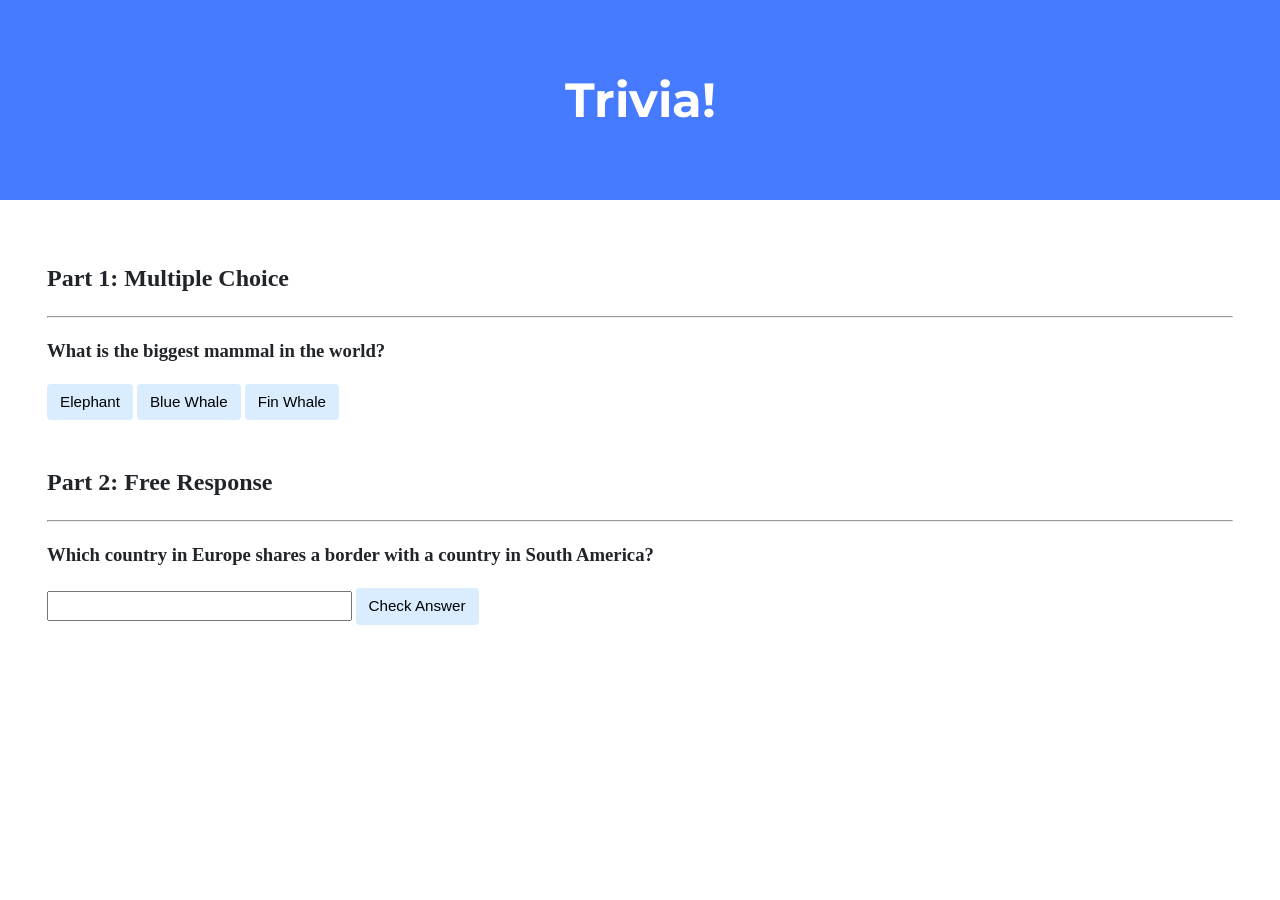
<file: problems/2025/x/trivia/index.html>
<!DOCTYPE html>

<html lang="en">
<head>
  <link href="https://fonts.googleapis.com/css2?family=Montserrat:wght@500&display=swap"
        rel="stylesheet">
  <link href="styles.css" rel="stylesheet">
  <title>Trivia!</title>
</head>
<body>
<div class="header">
  <h1>Trivia!</h1>
</div>

<div class="container">
  <div id="first-section" class="section">
    <h2>Part 1: Multiple Choice </h2>
    <hr>
    <h3>What is the biggest mammal in the world?</h3>
    <p id="feedback-msg-one"></p>
    <button class="options">Elephant</button>
    <button class="options">Blue Whale</button>
    <button class="options">Fin Whale</button>
  </div>

  <div class="section">
    <h2>Part 2: Free Response</h2>
    <hr>
    <h3>Which country in Europe shares a border with a country in South America?</h3>
    <p id="feedback-msg-two"></p>
    <label>
      <input id="input-answer" type="text">
    </label>
    <button id="check-answer">Check Answer</button>
  </div>
</div>
</body>
<script src="script.js"></script>
</html>
</file>
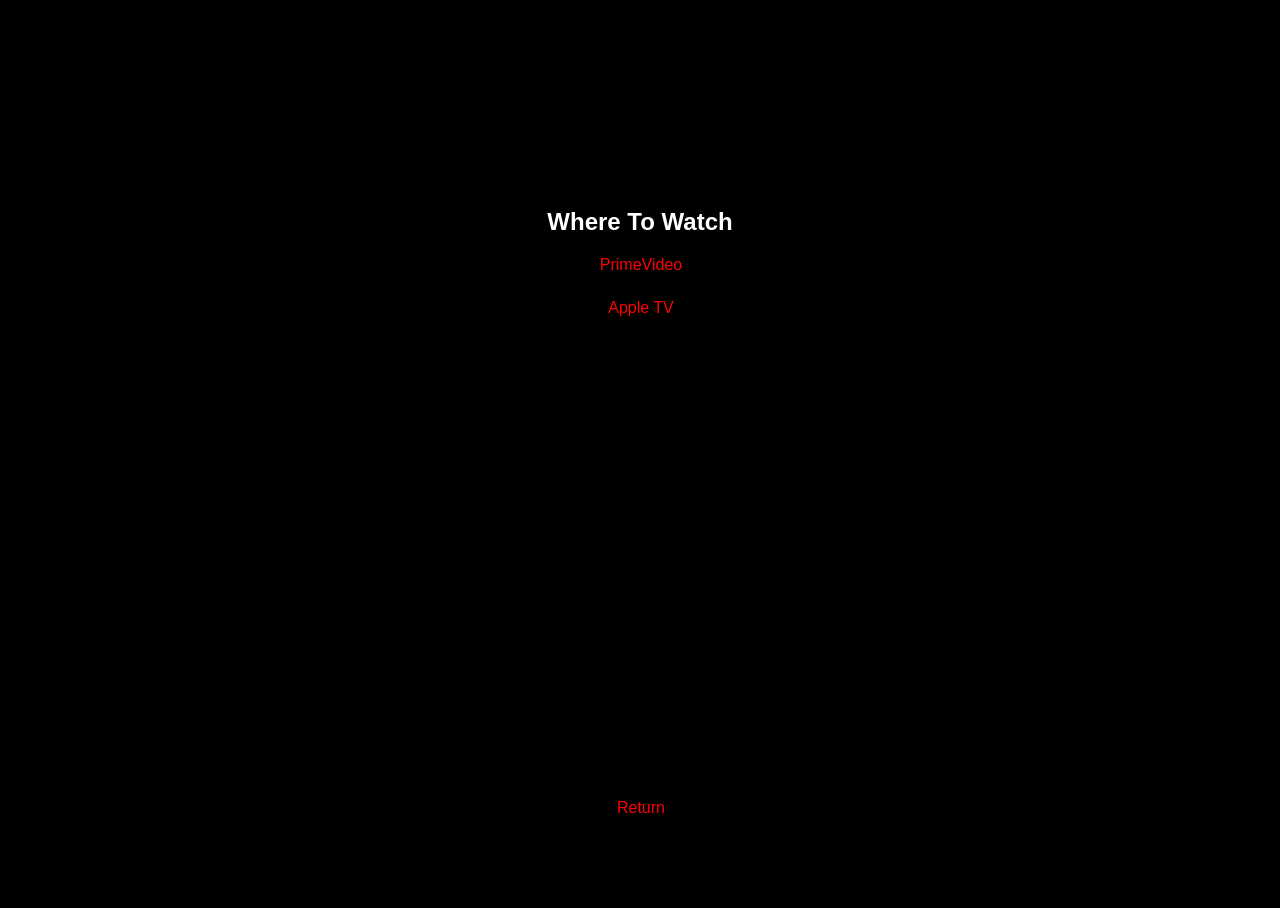
<file: problems/2025/x/homepage/where_to_watch.html>
<!DOCTYPE html>
<html lang="en">
<head>
  <meta charset="UTF-8">
  <title>Where To Watch</title>

  <link href="styles.css" rel="stylesheet">
</head>
<body>

  <div class="container">
    <div class="where-to-watch">
      <h2>Where To Watch</h2>
      <div class="links-container">
      <span><a target="_blank"
               href="https://www.primevideo.com/detail/Mr-Robot/0L52QDYY6OG738LB7ILP0VB7R4">
        PrimeVideo
      </a></span>
        <span>
      <a target="_blank"
         href="https://tv.apple.com/pt/show/mr-robot/umc.cmc.306sepo05euzg2r68zzsa02up">
         Apple TV
      </a></span>
      </div>
    </div>
  </div>

  <footer>
    <p><a href="index.html">Return</a></p>
  </footer>

</body>
</html>
</file>
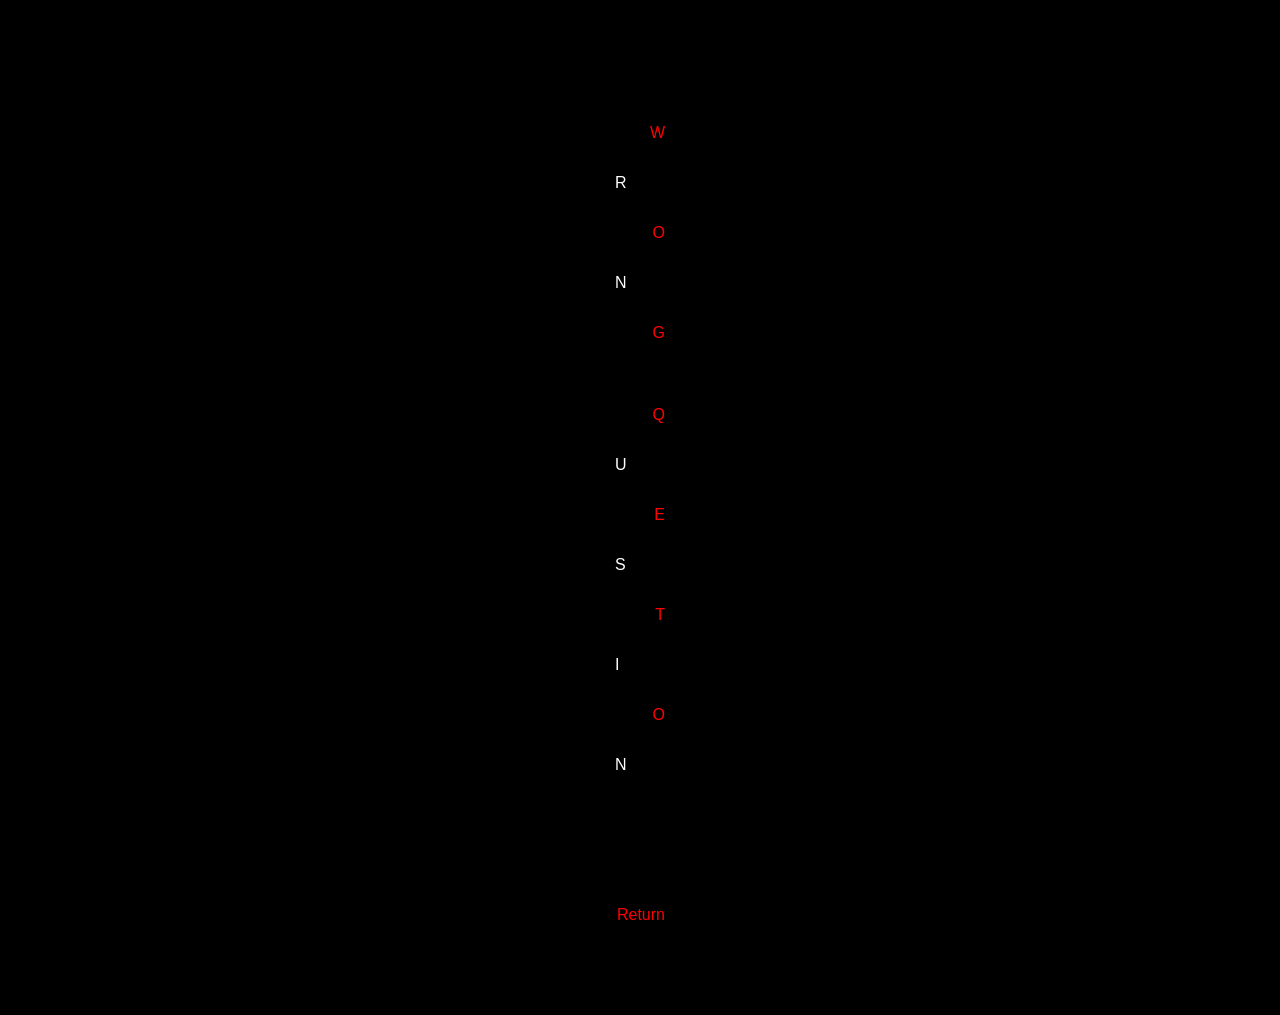
<file: problems/2025/x/homepage/who_mr_robot.html>
<!DOCTYPE html>
<html lang="en">
<head>
  <meta charset="UTF-8">
  <title>Title</title>

  <link href="styles.css" rel="stylesheet">

</head>
<body>

  <div class="container">
    <div class="wrong">
      <p><span>W</span></p>
      <p><span>R</span></p>
      <p><span>O</span></p>
      <p><span>N</span></p>
      <p><span>G</span></p>
      <p></p>
      <p><span>Q</span></p>
      <p><span>U</span></p>
      <p><span>E</span></p>
      <p><span>S</span></p>
      <p><span>T</span></p>
      <p><span>I</span></p>
      <p><span>O</span></p>
      <p><span>N</span></p>
    </div>
  </div>

  <footer>
    <p><a href="index.html">Return</a></p>
  </footer>
</body>
</html>
</file>
<file: problems/2025/x/trivia/styles.css>
body {
    background-color: #fff;
    color: #212529;
    font-size: 1rem;
    font-weight: 400;
    line-height: 1.5;
    margin: 0;
    text-align: left;
}

.container {
    margin-left: auto;
    margin-right: auto;
    padding-left: 15px;
    padding-right: 15px;
}

.header {
    background-color: #477bff;
    color: #fff;
    margin-bottom: 2rem;
    padding: 2rem 1rem;
    text-align: center;
}

.section {
    padding: 0.5rem 2rem 1rem 2rem;
}

.section:hover {
    background-color: #f5f5f5;
    transition: color 2s ease-in-out, background-color 0.15s ease-in-out;
}

h1 {
    font-family: 'Montserrat', sans-serif;
    font-size: 48px;
}

button, input[type="submit"] {
    background-color: #d9edff;
    border: 1px solid transparent;
    border-radius: 0.25rem;
    font-size: 0.95rem;
    font-weight: 400;
    line-height: 1.5;
    padding: 0.375rem 0.75rem;
    text-align: center;
    transition: color 0.15s ease-in-out, background-color 0.15s ease-in-out, border-color 0.15s ease-in-out, box-shadow 0.15s ease-in-out;
    vertical-align: middle;
}


input[type="text"] {
    line-height: 1.8;
    width: 25%;
}

input[type="text"]:hover {
    background-color: #f5f5f5;
    transition: color 2s ease-in-out, background-color 0.15s ease-in-out;
}

.correct {
	background-color: green;
}

.incorrect {
	background-color: red;
}
</file>
<file: problems/2025/x/homepage/styles.css>
html {
	height: 100%;
}

body {
	min-height: 100%;
	display: flex;
	flex-direction: column;
	background-color: #000;
	font-family: 'Roboto', sans-serif;
	text-align: center;
}

.container {
	flex: 1;
	justify-content: center;
	color: white;
	margin: 100px auto;
	width: 700px;
}

.where-to-watch {
	color: white;
	margin: 100px auto;
	width: 200px;
}

.links-container {
	display: flex;
	flex-direction: column;
	justify-content: center;
	margin: 0 auto;
	width: 100px;
}

blockquote {
	color: red;
}

img {
	width: 60%;
}

.star {
	height: 6%;
	width: 6%;
}

.rating-container {
	align-items: center;
	justify-content: center;
	display: flex;
	margin: 0 auto;
	width: 400px;
}

.rating {
	color: red;
	flex-wrap: wrap;
	font-size: 18px;
}

footer {
	align-items: center;
	justify-content: center;
	display: flex;
	margin: 0 auto 50px;
	width: 400px;
}

a {
	color: #ff0000;
	text-decoration: none;
	margin: 0 2%;
}

a::after {
	background: white;
	content: '';
	display: block;
	height: 2px;
	margin-top: 5px;
	right: 0;
	transition: width 0.3s ease;
	-webkit-transition: width 0.3s ease;
	width: 0;
}

a:hover::after {
	background-color: white;
	left: 0;
	width: 100%;
}

.wrong {
	align-items: flex-start;
	display: flex;
	flex-direction: column;
	margin: 0 auto;
	width: 50px;
}

@keyframes upAndDown {
	0%   { transform: translateY(0px); }
	20%  { transform: translateY(20px); }
	40%  { transform: translateY(40px); }
	60%  { transform: translateY(60px); }
	80%  { transform: translateY(40px); }
	100% { transform: translateY(0px); }
}

@keyframes leftAndRight {
	0%   { transform: translateX(0px); }
	20%  { transform: translateX(20px); }
	40%  { transform: translateX(40px); }
	60%  { transform: translateX(60px); }
	80%  { transform: translateX(40px); }
	100% { transform: translateX(0px); }
}

.wrong > p:nth-child(odd) {
	animation: upAndDown 10s infinite;
	color: red;
	align-self: flex-end;
}

.wrong > p:nth-child(even) {
	animation: leftAndRight 10s infinite;
	color: white;
	align-self: flex-start;
}

.wrong > p > span {
	display: inline-block;
	transition: transform 0.3s ease-in-out, color 0.3s ease;
}

.wrong > p:nth-child(odd):hover > span {
	color: white;
	transform: rotate3d(2, -1, -1, -0.2turn);
	}

.wrong > p:nth-child(even):hover > span {
	color: red;
	transform: scale3d(-1.4, 0.8, 0.7);
}
</file>
